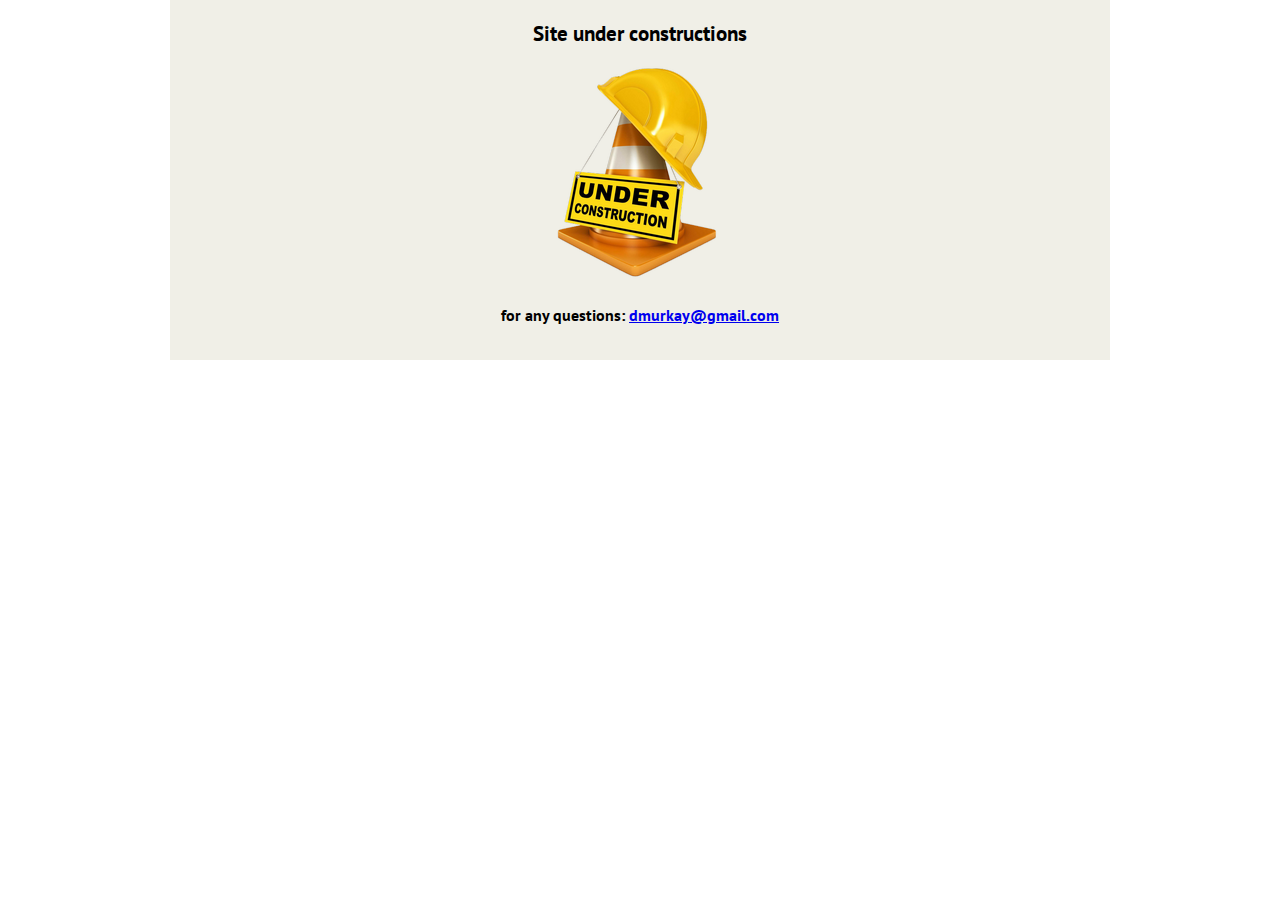
<file: index.html>
<!DOCTYPE HTML PUBLIC "-//W3C//DTD HTML 4.01//EN"
  "http://www.w3.org/TR/html4/strict.dtd">
<html>

<head>
	<meta http-equiv="Content-Type" content="text/html; charset=utf-8">
	<title>Dmitriy Kaygorodov personal page</title>
	<meta name="description" content="">
	<meta name="keywords" content="">
	<link href="https://fonts.googleapis.com/css?family=PT+Sans" rel="stylesheet">
	<link rel="stylesheet" href="style.css" />
</head>

<body>
	<div id="content">
		<h1 style="margin-top: 0px; padding-top: 20px;">Site under constructions</h1>
		<img align="center" src="images/Under-Construction.png" alt="Under Construction image" title="helmet singleboard rack">
		<h4>for any questions: <a href="mailto:dmurkay@gmail.com">dmurkay@gmail.com</a></h4>
	</div>
</body>

</html>
</file>
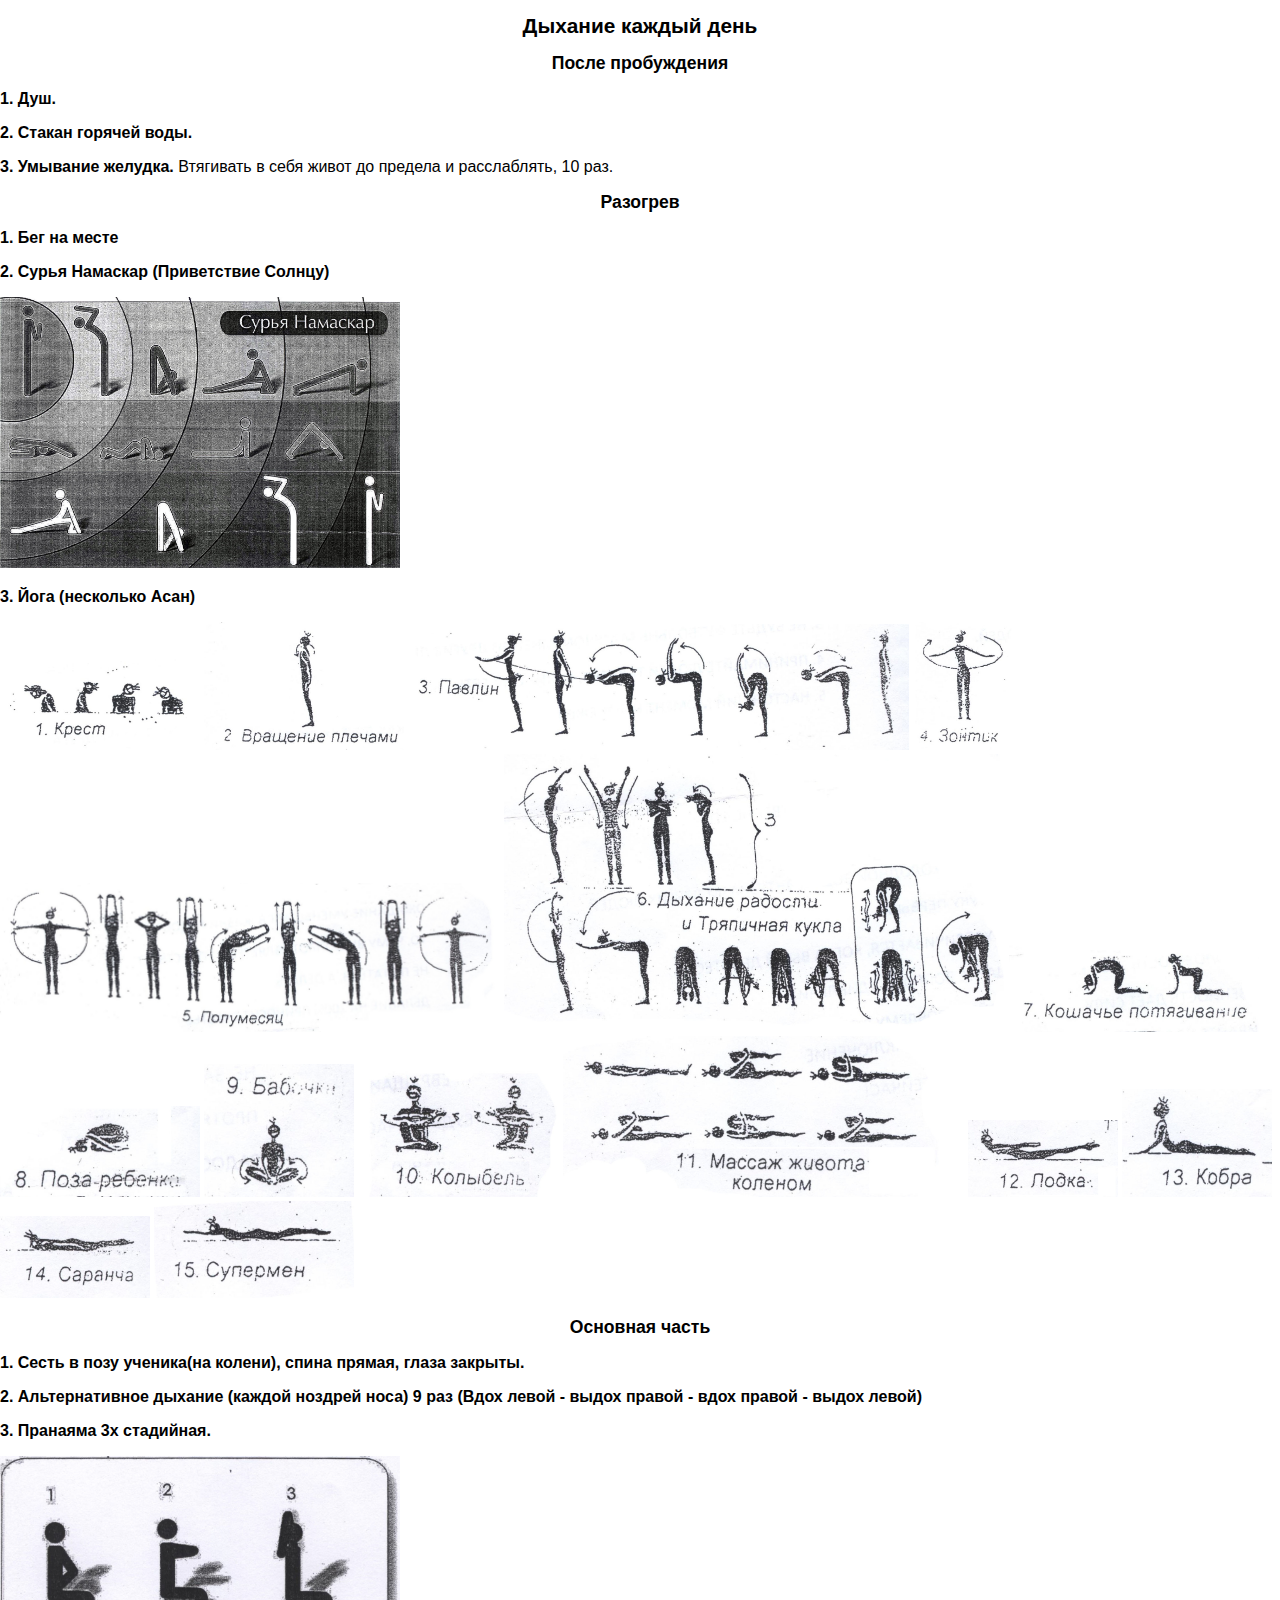
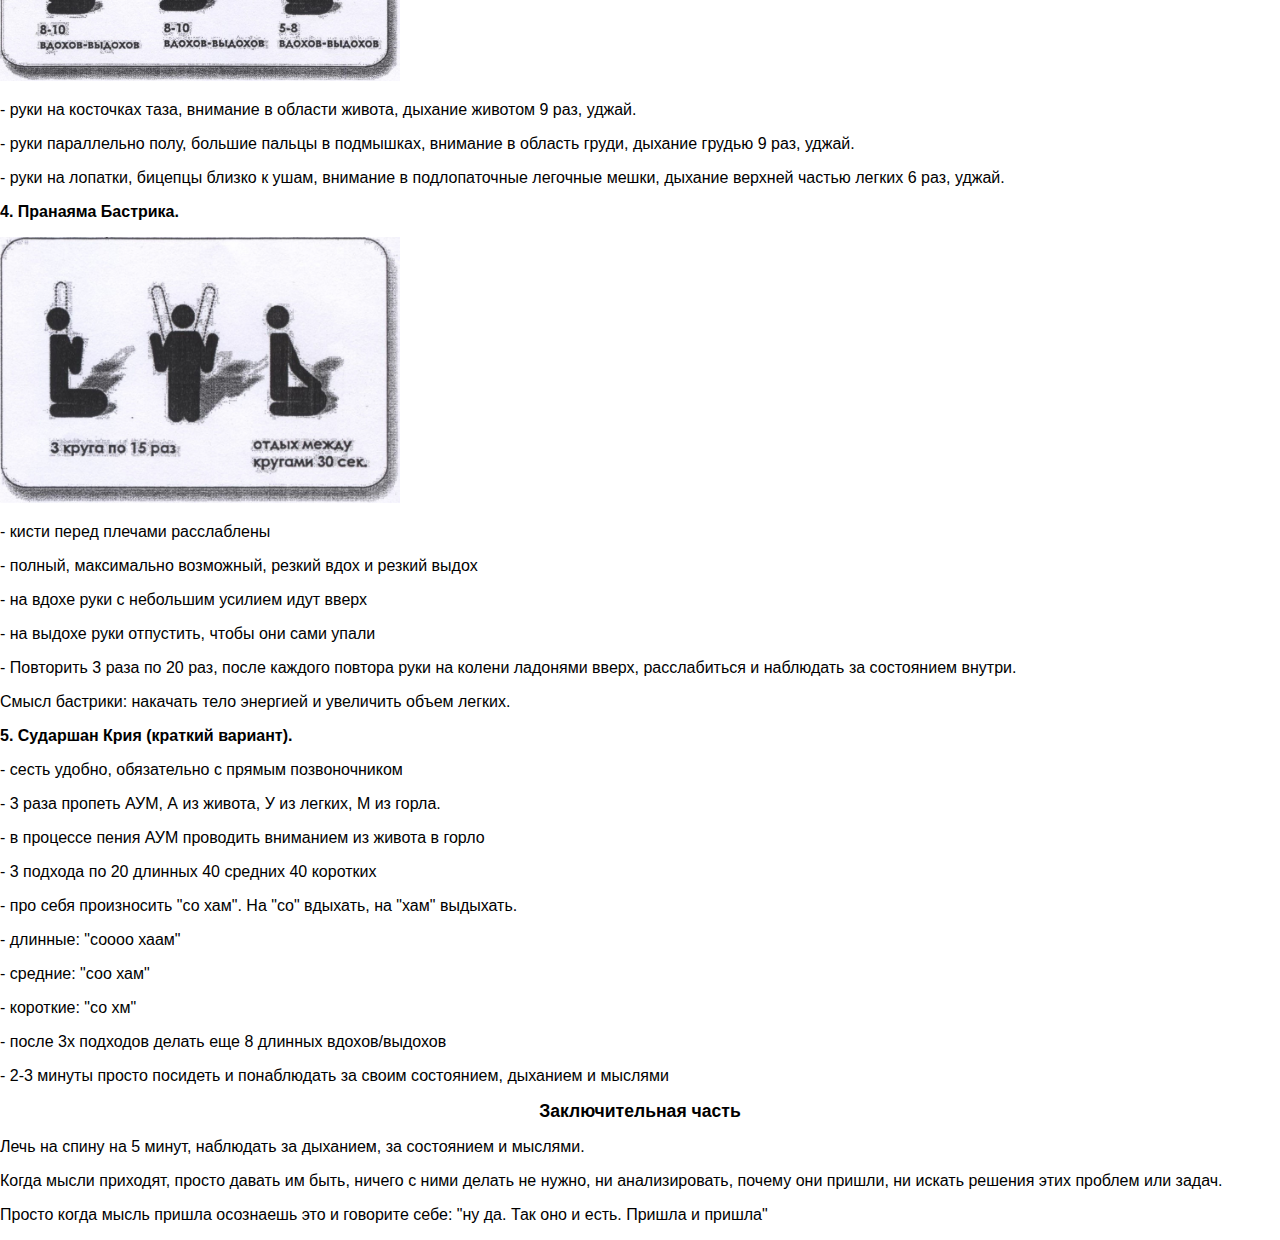
<file: dihanie.html>
<!DOCTYPE HTML PUBLIC "-//W3C//DTD HTML 4.01//EN" "http://www.w3.org/TR/html4/strict.dtd">
<html>
<head>
<title>Дыхание каждый день. Пранаяма. Крия. Йога.</title>
<meta http-equiv="Content-Type" content="text/html; charset=utf-8"> 
<meta name="description" content="Дыхание каждый день. Пранаяма. Крия. Йога."> 
<link rel="stylesheet" href="style.css"/>
</head>
<body>
<h1>Дыхание каждый день</h1>
<h2>После пробуждения</h2>
<p><b>1. Душ.</b></p>
<p><b>2. Стакан горячей воды.</b></p>
<p><b>3. Умывание желудка.</b> Втягивать в себя живот до предела и расслаблять, 10 раз.</p>
<h2>Разогрев</h2>
<p><b>1. Бег на месте</b></p>
<p><b>2. Сурья Намаскар (Приветствие Солнцу)</b></p>
<img src="images\surja_namaskar.jpg" width="400" alt="Сурья Намаскар (Приветствие Солнцу)" />
<p><b>3. Йога (несколько Асан)</b></p>
<img src="images\01_krest.jpg" width="200" alt="Крест" />
<img src="images\02_vrashenie_plechami.jpg" width="200" alt="Вращение плечами" />
<img src="images\03_pavlin.jpg" width="500" alt="Павлин" />
<img src="images\04_zontik.jpg" width="100" alt="Зонтик" />
<img src="images\05_polumesyac.jpg" width="500" alt="Полумесяц" />
<img src="images\06_dihanie_radosti_i_tryapichnaya_kukla.jpg" width="500" alt="Дыхание радости и Тряпичная кукла" />
<img src="images\07_koshach'e_potyagivanie.jpg" width="250" alt="Кошачье потягивание" />
<img src="images\08_poza_rebenka.jpg" width="200" alt="Поза ребёнка" />
<img src="images\09_babochka.jpg" width="150" alt="Бабочка" />
<img src="images\10_kolibel.jpg" width="200" alt="Колыбель" />
<img src="images\11_massazh_zhivota_kolenom.jpg" width="400" alt="Массаж живаот коленом" />
<img src="images\12_lodka.jpg" width="150" alt="Лодка" />
<img src="images\13_kobra.jpg" width="150" alt="Кобра" />
<img src="images\14_sarancha.jpg" width="150" alt="Саранча" />
<img src="images\15_supermen.jpg" width="200" alt="Супермен" />
<h2>Основная часть</h2>
<p><b>1. Сесть в позу ученика(на колени), спина прямая, глаза закрыты.</b></p>
<p><b>2. Альтернативное дыхание (каждой ноздрей носа) 9 раз (Вдох левой - выдох правой - вдох правой - выдох левой)</b></p>
<p><b>3. Пранаяма 3х стадийная.</b></p>
<img src="images\pranayama_3x_stadiinaya.jpg" width="400" alt="Пранаяма 3х-стадийная" />
<p>- руки на косточках таза, внимание в области живота, дыхание животом 9 раз, уджай.</p>
<p>- руки параллельно полу, большие пальцы в подмышках, внимание в область груди, дыхание грудью 9 раз, уджай.</p>
<p>- руки на лопатки, бицепцы близко к ушам, внимание в подлопаточные легочные мешки, дыхание верхней частью легких 6 раз, уджай.</p>
<p><b>4. Пранаяма Бастрика.</b></p>
<img src="images\pranayama_bastrika.jpg" width="400" alt="Пранаяма бастрика" />
<p>- кисти перед плечами расслаблены</p>
<p>- полный, максимально возможный, резкий вдох и резкий выдох</p>
<p>- на вдохе руки с небольшим усилием идут вверх</p>
<p>- на выдохе руки отпустить, чтобы они сами упали</p>
<p>- Повторить 3 раза по 20 раз, после каждого повтора руки на колени ладонями вверх, расслабиться и наблюдать за состоянием внутри.</p>
<p>Смысл бастрики: накачать тело энергией и увеличить объем легких.</p>
<p><b>5. Сударшан Крия (краткий вариант).</b></p>
<p>- сесть удобно, обязательно с прямым позвоночником</p>
<p>- 3 раза пропеть АУМ, А из живота, У из легких, М из горла.</p>
<p>- в процессе пения АУМ проводить вниманием из живота в горло</p>
<p>- 3 подхода по 20 длинных 40 средних 40 коротких</p>
<p>- про себя произносить "со хам". На "со" вдыхать, на "хам" выдыхать.</p>
<p>- длинные: "соооо хаам"</p>
<p>- средние: "соо хам"</p>
<p>- короткие: "со хм"</p>
<p>- после 3х подходов делать еще 8 длинных вдохов/выдохов</p>
<p>- 2-3 минуты просто посидеть и понаблюдать за своим состоянием, дыханием и мыслями</p>

<h2>Заключительная часть</h2>
<p>Лечь на спину на 5 минут, наблюдать за дыханием, за состоянием и мыслями.</p>
<p>Когда мысли приходят, просто давать им быть, ничего с ними делать не нужно, ни анализировать, почему они пришли, ни искать решения этих проблем или задач.</p>
<p>Просто когда мысль пришла осознаешь это и говорите себе: "ну да. Так оно и есть. Пришла и пришла"</p>
</body>
</html>
</file>
<file: style.css>
body {
    margin: 0;
    padding: 0;
    font-family: 'PT Sans', sans-serif;
    font-size: 1em;
}

h1, h2, h3, h4 {
    text-align: center;
}

h1 {
    font-size: 130%;
}

h2 {
    font-size: 120%;
}

h2 {
    font-size: 110%;
}

#content {
		width: 940px;
    margin: 0 auto;
		min-height: 360px;
    background: #f0efe7;
		text-align: center;
}
</file>
